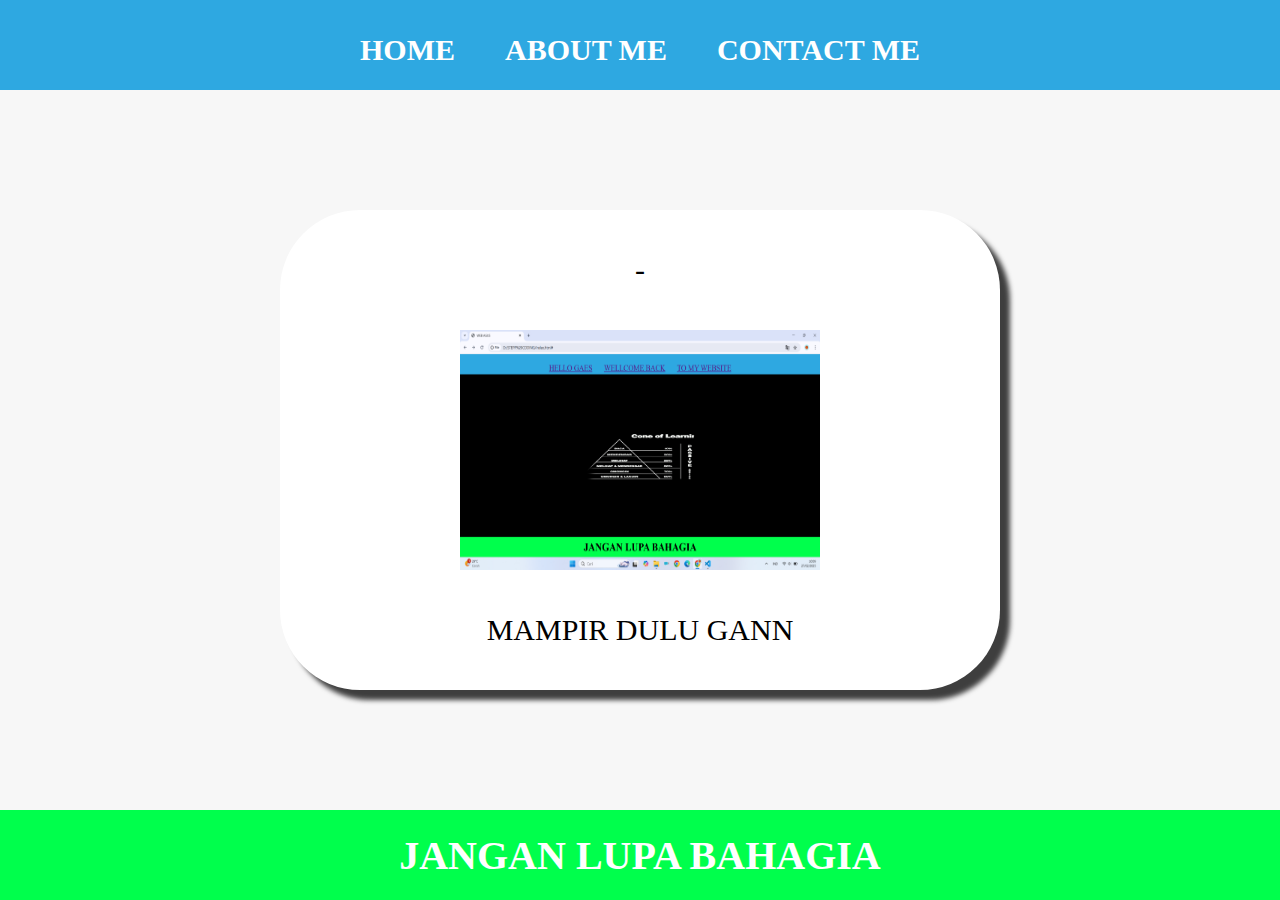
<file: index.html>
<html>
    <head>
        <title>WEB AGUS</title>
        <link rel="stylesheet" href="subjective.css" />
    </head>
    <body>

        <div class="container">
       <!-- NAVIGATION BAR -->
<div class="navbar-container">
<ul class="ul-navbar">
    <li class="li-navbar">
        <a href="#" class="a-navbar">HOME</a></li>
    <li class="li-navbar"> 
        <a href="about.html" class="a-navbar">ABOUT ME</a>
    </li>
    <li class="li-navbar">
        <a href="contact.html" class="a-navbar">CONTACT ME</a></li>
</ul>
</div>
       <!-- NAVIGATION BAR SELESAI -->
       <div
class="container-content">
<a href= "https://www.youtube.com/@Agusandiono"
class="a-content">-
<img src="Cuplikan layar 2025-02-27 100943.png" class="img-content" />
<p>MAMPIR DULU GANN</p>
</a>
</div>

<!-- CONTENT 1 END -->

           <!-- FOOTER -->
<div class="container-footer">
<h1 class="h1-footer">JANGAN LUPA BAHAGIA</h1>
</div>
                      <!-- FOOTER END -->
    </div>
    </body>
</html>
</file>
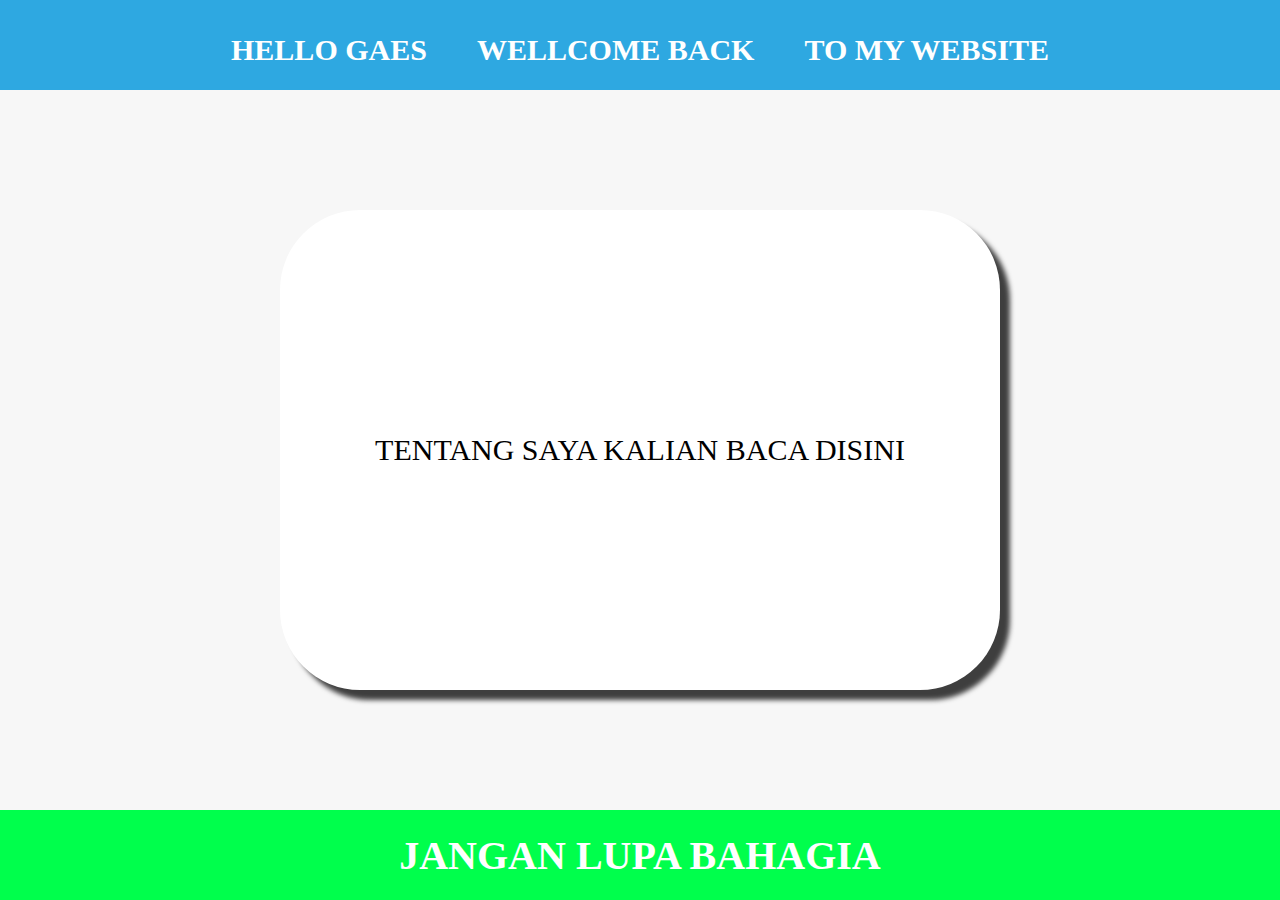
<file: about.html>
<html>
    <head>
        <title>ABOUT ME</title>
        <link rel="stylesheet" href="subjective.css" />
    </head>
    <body>

        <div class="container">
       <!-- NAVIGATION BAR -->
<div class="navbar-container">
<ul class="ul-navbar">
    <li class="li-navbar">
        <a href="index.html" class="a-navbar"> HELLO GAES </a></li>
    <li class="li-navbar"> 
        <a href="index.html" class="a-navbar">WELLCOME BACK</a>
    </li>
    <li class="li-navbar">
        <a href="contact.html" class="a-navbar">TO MY WEBSITE</a></li>
</ul>
</div>
       <!-- NAVIGATION BAR SELESAI -->
       <div
class="container-content">
<a href= "https://www.youtube.com/@Agusandiono"
class="a-content">
<p>TENTANG SAYA KALIAN BACA DISINI</p>
</a>
</div>

<!-- CONTENT 1 END -->

           <!-- FOOTER -->
<div class="container-footer">
<h1 class="h1-footer">JANGAN LUPA BAHAGIA</h1>
</div>
                      <!-- FOOTER END -->
    </div>
    </body>
</html>
</file>
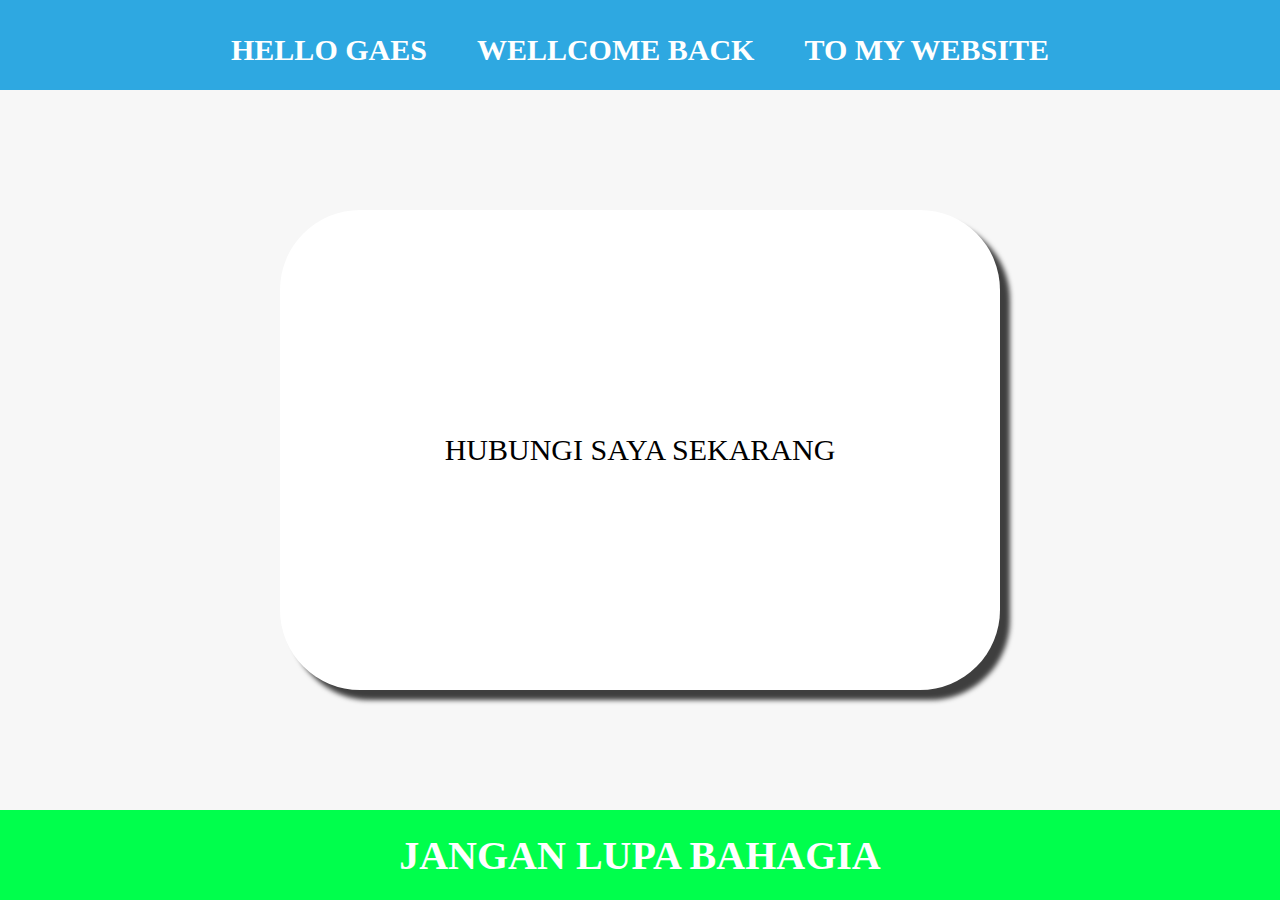
<file: contact.html>
<html>
    <head>
        <title>CONTACT ME</title>
        <link rel="stylesheet" href="subjective.css" />
    </head>
    <body>

        <div class="container">
       <!-- NAVIGATION BAR -->
<div class="navbar-container">
<ul class="ul-navbar">
    <li class="li-navbar">
        <a href="index.html" class="a-navbar"> HELLO GAES </a></li>
    <li class="li-navbar"> 
        <a href="index.html" class="a-navbar">WELLCOME BACK</a>
    </li>
    <li class="li-navbar">
        <a href="contact.html" class="a-navbar">TO MY WEBSITE</a></li>
</ul>
</div>
       <!-- NAVIGATION BAR SELESAI -->
       <div
class="container-content">
<a href= "https://www.instagram.com/agusandiii/"
class="a-content">
<p>HUBUNGI SAYA SEKARANG</p>
</a>
</div>

<!-- CONTENT 1 END -->

           <!-- FOOTER -->
<div class="container-footer">
<h1 class="h1-footer">JANGAN LUPA BAHAGIA</h1>
</div>
                      <!-- FOOTER END -->
    </div>
    </body>
</html>
</file>
<file: subjective.css>
*,
html{
    margin: 0;
    padding: 0;
}

.container {}
.navbar-container {
    background-color:rgb(46, 168, 225) ;
    width: 100%;
    height: 10vh;
}

.ul-navbar {
display: flex;
height: 100px;
justify-content: center;
align-items: center;
}
.li-navbar {
list-style-type: none;
padding:20px ;
margin: 5px ;
color: rgb(255, 255, 255);
font-size: 30px;
}

.li-navbar:hover {
background-color: tomato;
transition: .5s ease-in-out;
transition-delay: .2s;
border-radius: 8px;
}

.a-navbar{
    color:white;
    text-decoration: none;
    font-weight: 700;
}

.container-content{
    background-color: #f7f7f7f7;
    display: flex;
    justify-content: center;
    align-items: center;
    height: 80vh;
}

.a-content{
    background-color: rgb(255, 255, 255);
    color: black;
    text-decoration: none;
    font-size: 30px;
    width: 720px;
    height: 480px;
    display: flex;
    flex-direction: column;
    justify-content: space-evenly;
    align-items: center;
    border-radius: 80px;
    box-shadow: box-shadow: 10px 10px 5px 0px rgba(0,0,0,0.75);
    -webkit-box-shadow: 10px 10px 5px 0px rgba(0,0,0,0.75);
    -moz-box-shadow: 10px 10px 5px 0px rgba(0,0,0,0.75); ;
}

.img-content {
    width: 50%;
    height: 50%;
}
.container-footer {
    height: 10vh;
    background-color: rgb(0, 255, 76);
    display: flex;
    justify-content: center;
    align-items: center;
}

.h1-footer {
font-size: 40px;
color: white;
}
</file>
